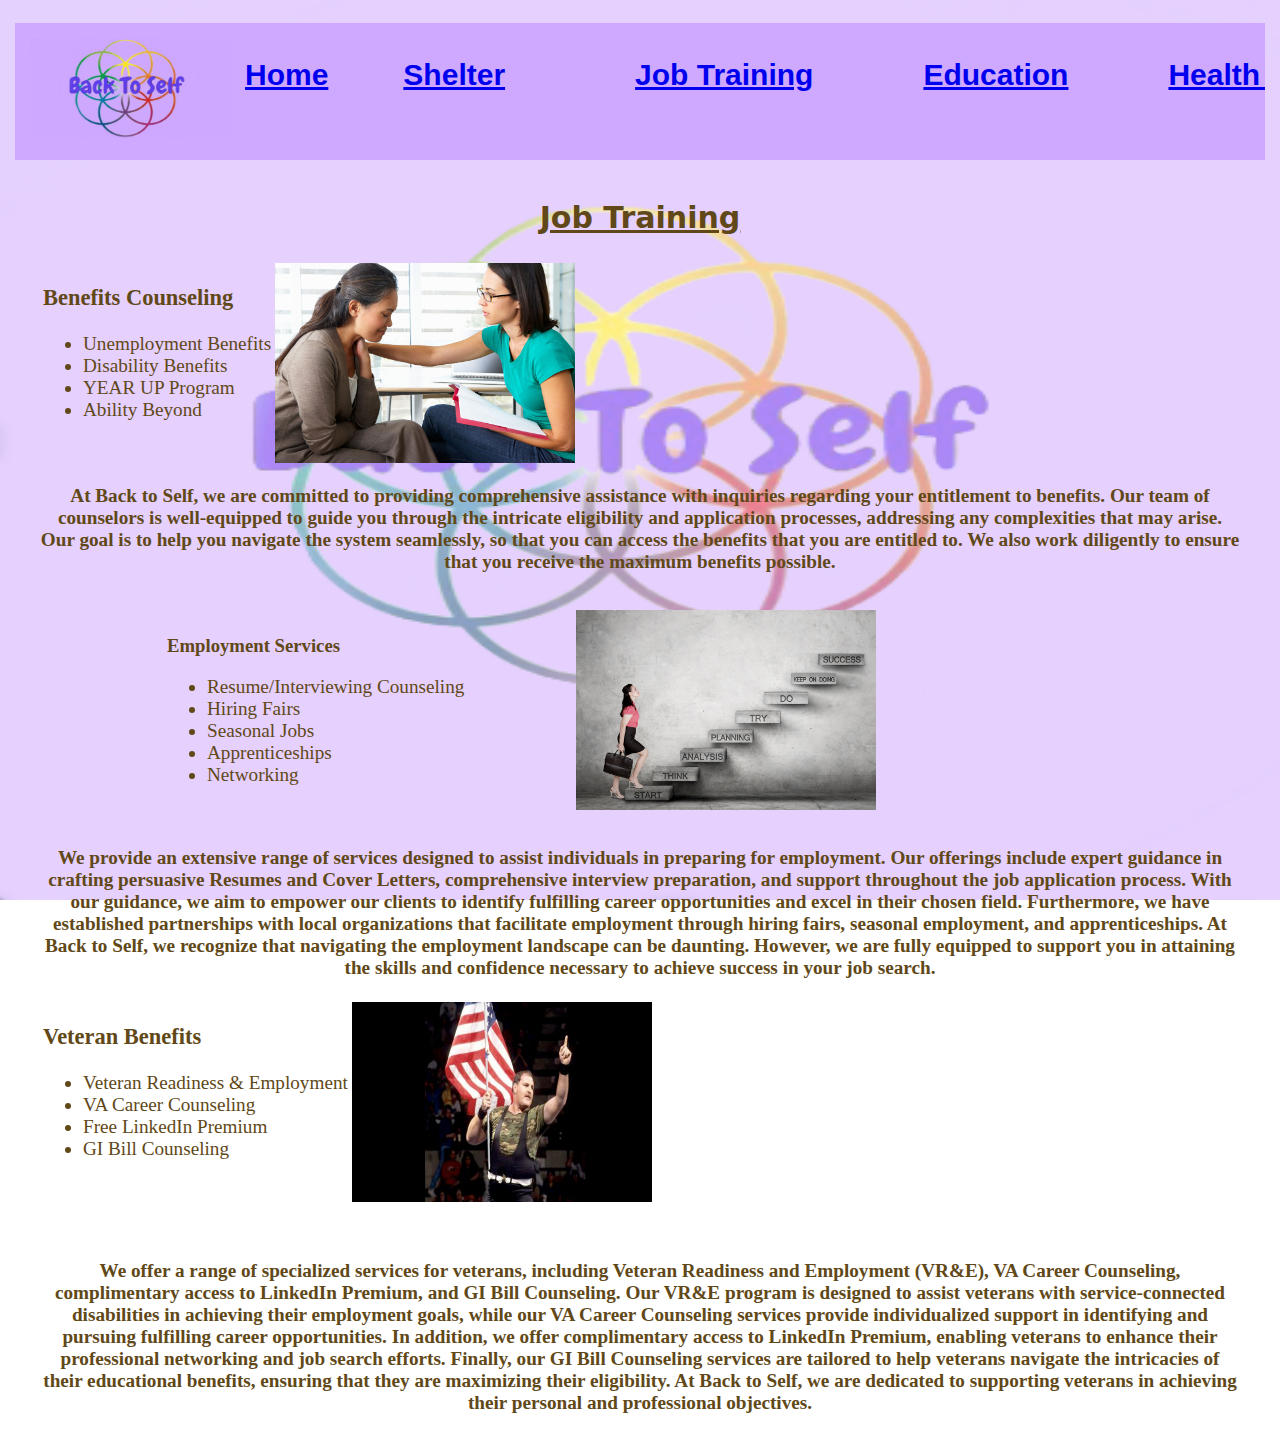
<file: george.html>
<html lang="en">
<head>
    <meta charset="UTF-8">
    <meta http-eqli="X-UA-Compatible" content="IE=edge">
    <meta name="viewport" content="width=device-width, initial-scale=1.0">
    <title>Back To Self</title>
    <link rel="stylesheet" href="style.css">
    <link rel="apple-touch-icon" sizes="180x180" href="favicon_package_v0.16/apple-touch-icon.png">
    <link rel="icon" type="image/png" sizes="32x32" href="favicon_package_v0.16/favicon-32x32.png">
    <link rel="icon" type="image/png" sizes="16x16" href="favicon_package_v0.16/favicon-16x16.png">
    <link rel="manifest" href="favicon_package_v0.16/site.webmanifest">
    <meta name="msapplication-TileColor" content="#cea9ff">
    <meta name="theme-color" content="#cea9ff">
</head>
<body> 
    <div class="grid-container">

        <div class="navbar">
            <ul class="nav"> 
            <li class = "logo"><img src="anaimgs/purplogo.png" alt="Back To Self Logo" width="200px" height="100 px"> </li>
            <li class="home" ><a href="ana.html">Home</a></li>
            <li class="shelter"><a href="melinda.html">Shelter </a></li>
            <li class="job"><a href="george.html">Job Training</a></li>
            <li class="edu"><a href="sidy.html">Education</a></li>
            <li class="health"><a href="jaclyn.html">Health Services</a></li>
              </ul> </div>
      </div>
<blockquote>

    <h2>Job Training</h2>
    <table>
        <div class="Unemployment">
            <td><div class="Benefits"><h3>Benefits Counseling</h3>
                
                <ul>
                    <li>Unemployment Benefits</li>
                    <li>Disability Benefits</li>
                    <li>YEAR UP Program</li>
                    <li>Ability Beyond</li>
                </ul></td>
                <td><img src="photos/Stranger love.jpg" alt="Employment Help" style="width: 300px; height:200px;"></td>
            </table>
            
            <div class="popchop"><p>At Back to Self, we are committed to providing comprehensive assistance with inquiries regarding your entitlement to benefits. Our team of counselors is well-equipped to guide you through the intricate eligibility and application processes, addressing any complexities that may arise. Our goal is to help you navigate the system seamlessly, so that you can access the benefits that you are entitled to. We also work diligently to ensure that you receive the maximum benefits possible.</p>
            </div>
        </div>
        
        <div class="Jobby">
            <table>
                <tr> 
                    <td><div class="Job">
                        <h3>Employment Services</h3>
                        <ul>
                            <li>Resume/Interviewing Counseling</li>
                            <li>Hiring Fairs</li>
                            <li>Seasonal Jobs</li>
                            <li>Apprenticeships</li>
                            <li>Networking</li>
                        </ul></td>
                        <td><img src="photos/Stairway to Heaven.jpeg" alt="Employment Services" style="width: 300px; height:200px;"></td>
                        
                    </tr>
                </table>
                
            </div>
            <p><strong>We provide an extensive range of services designed to assist individuals in preparing for employment. Our offerings include expert guidance in crafting persuasive Resumes and Cover Letters, comprehensive interview preparation, and support throughout the job application process. With our guidance, we aim to empower our clients to identify fulfilling career opportunities and excel in their chosen field. Furthermore, we have established partnerships with local organizations that facilitate employment through hiring fairs, seasonal employment, and apprenticeships. At Back to Self, we recognize that navigating the employment landscape can be daunting. However, we are fully equipped to support you in attaining the skills and confidence necessary to achieve success in your job search.</strong></p>
            
            
            <table>
            </div>
            
            <tr>
                <td><div class="Vet">
                    <h3>Veteran Benefits</h3>
                    <ul>
                        <li>Veteran Readiness & Employment</li>
                        <li>VA Career Counseling</li>
                        <li>Free LinkedIn Premium</li>
                        <li>GI Bill Counseling</li>
                        
                    </ul></td>
                    <td><img src="photos/Patriot.jpg" alt="Veteran Benefits" style="width: 300px; height:200px;"></td>
                </tr>
                
            </div>  
            
        </table>
        
        <br>
        <br>
    </div>
    
    <p><strong>We offer a range of specialized services for veterans, including Veteran Readiness and Employment (VR&E), VA Career Counseling, complimentary access to LinkedIn Premium, and GI Bill Counseling. Our VR&E program is designed to assist veterans with service-connected disabilities in achieving their employment goals, while our VA Career Counseling services provide individualized support in identifying and pursuing fulfilling career opportunities. In addition, we offer complimentary access to LinkedIn Premium, enabling veterans to enhance their professional networking and job search efforts. Finally, our GI Bill Counseling services are tailored to help veterans navigate the intricacies of their educational benefits, ensuring that they are maximizing their eligibility. At Back to Self, we are dedicated to supporting veterans in achieving their personal and professional objectives.</strong></p>
    
    
</blockquote>
    
</body>
</html>
</file>
<file: style.css>
/* Common styles for all pages */
.nav {
  list-style-type: none;
  margin: 15px;
  padding: 0;
  overflow: hidden;
  display: flex;
  direction: row;
  justify-content: space-between;
  background-color: rgb(206, 169, 255);
  color: blue;
  padding: 15px;
  font-weight: bold;
  text-decoration: none;
  font-family: 'Trebuchet MS', 'Lucida Sans Unicode', 'Lucida Grande', 'Lucida Sans', Arial, sans-serif;
}
.navbar {
  overflow-x: auto;
  white-space: nowrap;
}

.home {
  margin-top: 20px;
  margin-left: 15px;
  margin-right: 25px;
}

.shelter {
  margin-top: 20px;
  margin-left: 50px;
  margin-right: 50px;
}

.job {
  margin-top: 20px;
  margin-left: 80px;
  margin-right: 60px;
}

.edu {
  margin-top: 20px;
  margin-left: 50px;
  margin-right: 50px;
}

.health {
  margin-top: 20px;
  margin-left: 50px;
  margin-right: 0px;
}

.grid-container {
  display: flex;
  justify-content: flex-end;
  grid-template-areas: 'nav';
  gap: 10px;
  padding: 10px;
  text-align: center;
  padding: 0px 0px;
  font-size: 30px;
  grid-auto-rows: auto;
  grid-row-start: auto;
  grid-row-end: auto;
}

.navbar {
  float: center;
  display: block;
  width: 100%;
}

body {
  margin-left: 0;
  margin-right: 0;
  background-image: url('anaimgs/transparent.png');
  background-repeat: no-repeat;
  background-size: 100% 100%;
  background-attachment: fixed;
  text-align: center;
  font-weight: bolder;
  color: rgb(97, 72, 24);
}

h2 {
  text-align: center;
  font-size: 30px;
  text-decoration: underline;
  font-family: system-ui, -apple-system, BlinkMacSystemFont, 'Segoe UI', Roboto, Oxygen, Ubuntu, Cantarell, 'Open Sans', 'Helvetica Neue', sans-serif;
}

p {
  font-size: larger;
}

.list {
  font-size: larger;
}
/* georges page*/
.Unemployment{
  justify-content: right;
  font-size: larger
}
.Unemployment table {
  padding: 15px;
}
.Unemployment td,tr {
  padding-left: 30px;
  padding-right: 20px;
}
.Benefits{
  font-size: larger;    
}
.Benefits table {
  padding: 15px;
}
.Benefits td,tr {
  padding-left: 30px;
  padding-right: 20px;
}
.Vet{
  font-size: larger;  
}
.Vet table {
  padding: 15px;
}
.Vet td,tr {
  padding-left: 30px;
  padding-right: 20px;
}

.Jobby{
  justify-content: right;
  
}
.Jobby ul{
  font-size: larger;  
}
.Jobby table {
  padding: 15px;
}
.Jobby td,tr {
  padding-left: 30px;
  padding-right: 20px;
}
.popchop{
  display: flex;
  justify-content: right;
}
.forms{
  justify-content: center;
}

/* anas page*/
.forms table{
  padding: 25%;
  font-size: larger;
}
/* Keep the buttons at the desired height and width */
.forms .button-cell img {
 width: 300px;
 height: 75px;
}
 .tables{
     text-align: center;
     padding-left: 30%;
 }
 .tables2{
     text-align: center;
     padding-left: 10%;
     padding-right: 20%;
 }
 .tables2 img {
      height: 200px;
      width: 200px;
}
/* Media queries for responsiveness */

/* For screens up to 600px */
/* For screens up to 600px */
@media only screen and (max-width: 600px) {
  .nav {
    flex-direction: column;
    justify-content: center;
    align-items: center;
  }

  .home, .shelter, .job, .edu, .health {
    margin: 10px;
  }

  .grid-container {
    display: flex;
    justify-content: center; /* Updated to center the grid container */
    align-items: center; /* Added to center the grid container */
    font-size: 24px;
  }

  .Unemployment, .Benefits, .Vet, .Jobby, .popchop, .forms {
    justify-content: center;
    text-align: center;
  }

  .Unemployment table, .Benefits table, .Vet table, .Jobby table, .forms table {
    padding: 10%;
  }

  .tables, .tables2 {
    padding-left: 10%;
    padding-right: 10%;
  }

    /* Add the following CSS rule to ensure the navigation bar is fully visible */
    .navbar {
      overflow-x: auto;
      white-space: nowrap;
    }
     /* Prevent photos inside tables from overflowing */
     table img {
      height: 200px;
      width: 200px;
    }
    .tables2 img {
      height: 100px;
      width: 125px;
    }
   /* Keep the buttons at the desired height and width */
   .forms .button-cell img {
    width: 300px;
    height: 75px;
  }
}


/* For screens between 601px and 1024px */
@media only screen and (min-width: 601px) and (max-width: 1024px) {
  .home, .shelter, .job, .edu, .health {
    margin: 15px;
  }

  .grid-container {
    font-size: 28px;
  }
  .navbar {
    overflow-x: auto;
    white-space: nowrap;
  }
   /* Prevent photos inside tables from overflowing */
   table img {
    height: 200px;
    width: 200px;
  }
  .tables2 img {
    height: 100px;
    width: 125px;
  }
   /* Keep the buttons at the desired height and width */
   .forms .button-cell img {
    width: 300px;
    height: 75px;
  }
}

/* For screens larger than 1024px */
@media only screen and (min-width: 1025px) {
  /* No changes needed for this breakpoint */
}
</file>
